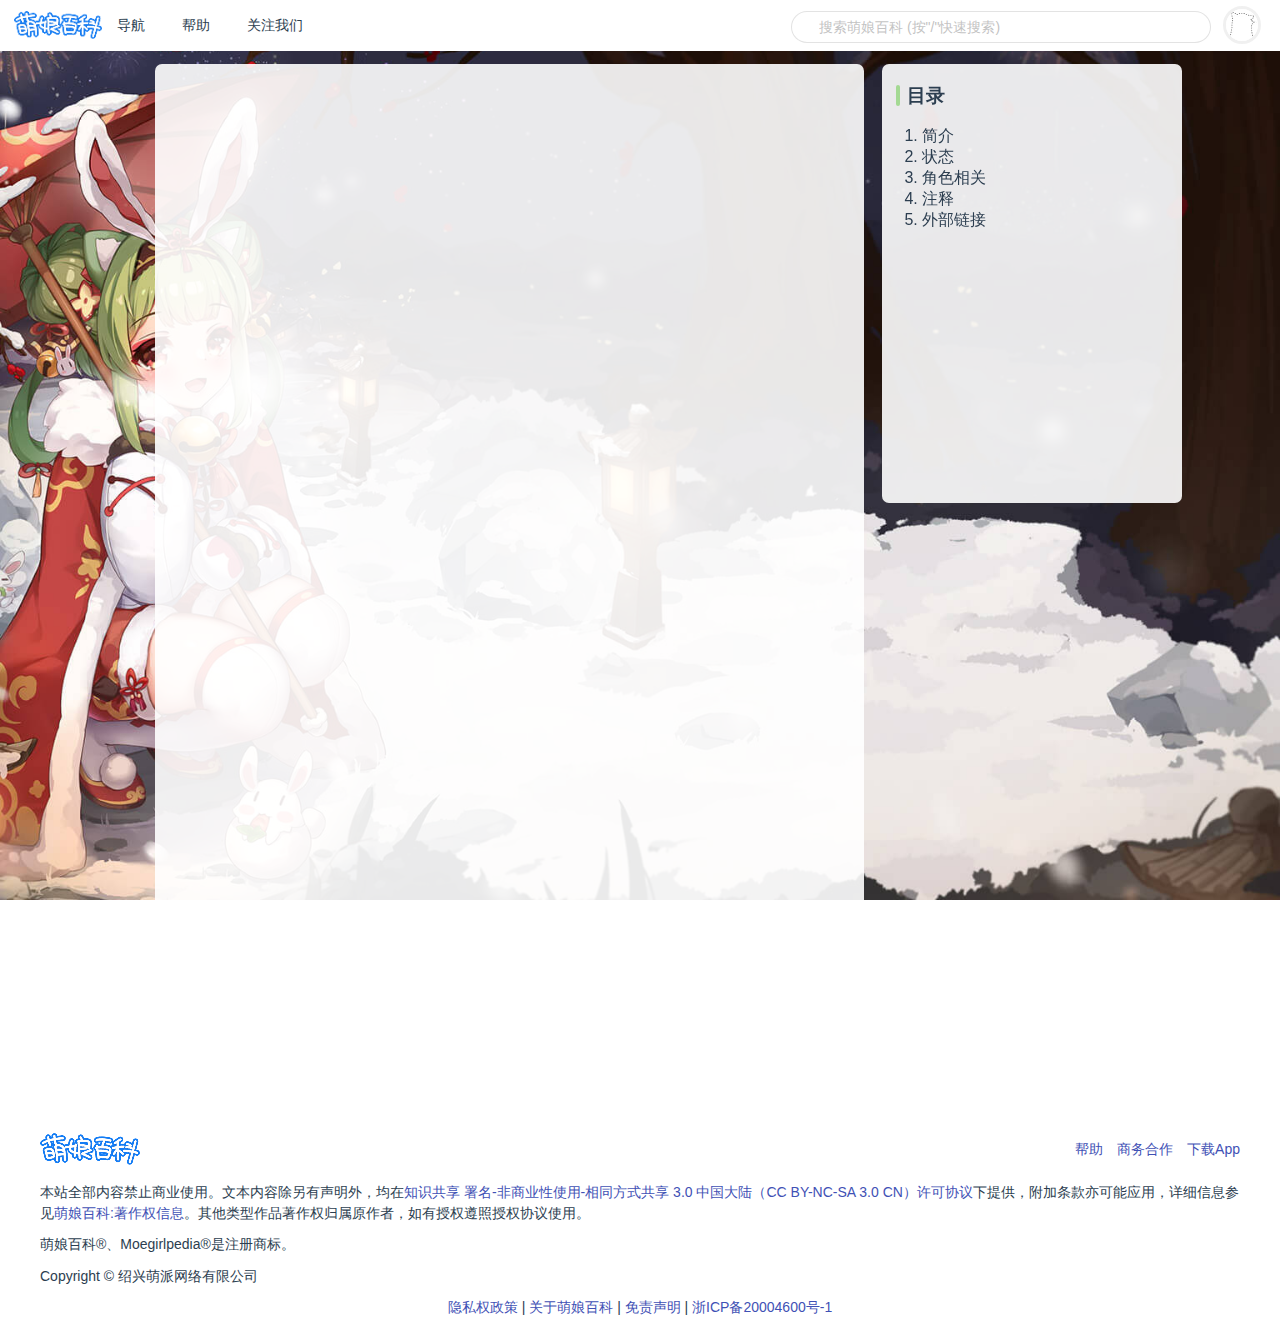
<file: index.html>
<!DOCTYPE html>
<html lang="zh-cmn-Hans">
<head>
  <meta charset="UTF-8">
  <meta http-equiv="X-UA-Compatible" content="IE=edge">
  <meta name="viewport" content="width=device-width, initial-scale=1.0">
  <link rel="stylesheet" href="./index.css">
  <title></title>
</head>
<body>
<div class="header">
  <header>
    <img src="./images/10085.png" alt="logo图标" class="logo">
    <span class="head-t h-1">导航</span>
    <span class="head-t h-2">帮助</span>
    <span class="head-t h-3">关注我们</span>
    <input type="text" class="input-t" placeholder='搜索萌娘百科 (按"/"快速搜索)'>
    <a href="./kong.html"><img src="./images/10092.jfif" alt="tupian" class="touxiang"></a>
  </header>
</div>

<div class="content">
  <!--目录部分。决定了，全站公告不要了！-->
  <div class="mulu">
    <div class="m-kong1"></div><span class="m-mulu">目录</span>
    <div class="mulu-list">
      <ol>
        <li class="li-t">简介</li>
        <li class="li-t">状态</li>
        <li class="li-t">角色相关</li>
        <li class="li-t">注释</li>
        <li class="li-t">外部链接</li>
        <!-- <li>前面的区域，以后再来探索吧</li>
        <li>欸嘿是什么意思啊！</li>
        <li>难听的绰号</li> -->
      </ol>
    </div>
  </div>

  <!--主要部分-->
  <div class="main">

  </div>
</div>

<!--页脚部分-->
<!-- 这一段就放这下面，流式布局会自动给他扔最底下的 -->
<div class="footer">
    <div class="footer-all-content">
      <img src="./images/10085.png" alt="logo图标" class="footer-logo">
      <div class="help">
        <a target="_blank" href="kong.html" class="help-font hf-1">帮助</a>
        <a target="_blank" href="kong.html" class="help-font hf-2">商务合作</a>
        <a target="_blank" href="kong.html" class="help-font hf-3">下载App</a>
      </div>
      <div class="footer-content">
        <p class="p-1">
          本站全部内容禁止商业使用。文本内容除另有声明外，均在<a href="kong.html">知识共享 署名-非商业性使用-相同方式共享 3.0 中国大陆（CC BY-NC-SA 3.0 CN）许可协议</a>下提供，附加条款亦可能应用，详细信息参见<a href="kong.html">萌娘百科:著作权信息</a>。其他类型作品著作权归属原作者，如有授权遵照授权协议使用。
        </p>
        <p class="p-2">
          萌娘百科®、Moegirlpedia®是注册商标。
        </p>
        <p class="p-3">
          Copyright © 绍兴萌派网络有限公司
        </p>
        <div class="mianze">
          <a href="kong.html" class="mianze-font">隐私权政策 </a>|<a href="kong.html" class="mianze-font"> 关于萌娘百科 </a>|<a href="kong.html" class="mianze-font"> 免责声明 </a>|<a href="kong.html" class="mianze-font"> 浙ICP备20004600号-1</a>
        </div>
      </div>
    </div>
</div>
</body>
</html>
</file>
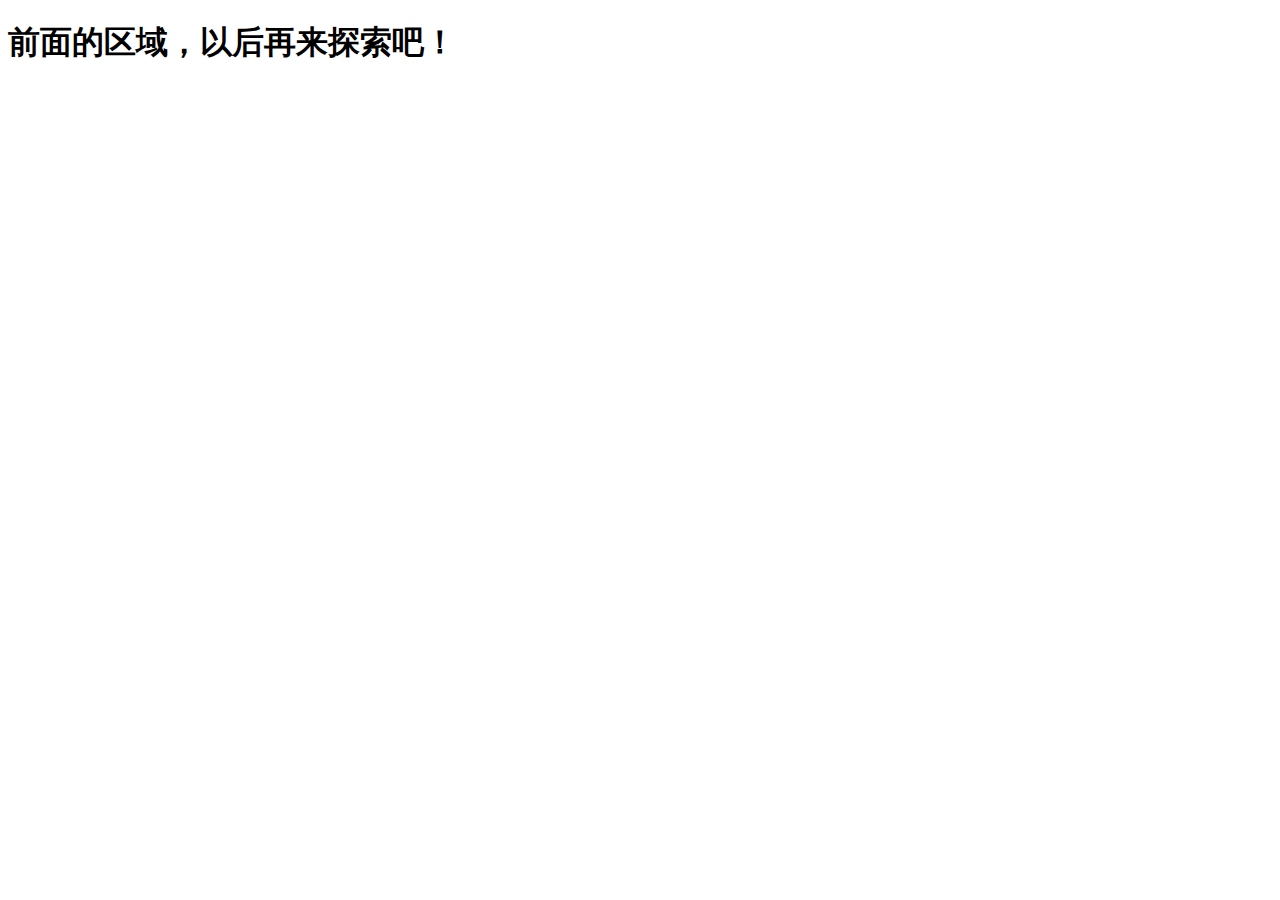
<file: kong.html>
<!DOCTYPE html>
<html lang="zh-cmn-Hans">
<head>
  <meta charset="UTF-8">
  <meta http-equiv="X-UA-Compatible" content="IE=edge">
  <meta name="viewport" content="width=device-width, initial-scale=1.0">
  <title>网页未完成</title>
</head>
<body>
  <h1>前面的区域，以后再来探索吧！</h1>
</body>
</html>
</file>
<file: index.css>
body{
  background:white url(./images/10086.jpg) no-repeat;
  background-attachment: fixed;
  background-size: cover;
  margin: 0px;
  padding: 0px;
  font-family: sans-serif,NospzGothicMoe,"Apple Color Emoji","Segoe UI Emoji","Segoe UI Symbol";
  color: rgb(44, 62, 80);
}

a{
  color: rgb(63, 81, 181);
  text-decoration: none;
}

/*页眉部分css*/
.header{
  background-color: white;
  margin: 0px;
  margin-top: -64px;
  width: 100%;
  padding: 0px;
  height: 51px;
  position: fixed;
}

.logo{
  margin-top: 11px;
  margin-left: 14px;
  width: 87.5px;
}

.head-t{
  font-size: 14px;
  color: rgba(0, 0, 0, 0.8);
}

.h-1{
  position: relative;
  top: -9px;
  left: 10.76px;
  color: rgb(44, 62, 80);
}
.h-2{
  position: relative;
  top: -9px;
  left: 43.75px;
  color: rgb(44, 62, 80);
}
.h-3{
  position: relative;
  top: -9px;
  left: 76.63px;
  color: rgb(44, 62, 80);
}

.input-t{
  position: absolute;
  top: 11px;
  right: 69px;
  width: 414px;
  height: 3.1vh;
  border: 1.5px rgba(221, 221, 221, 0.837) solid;
  border-radius: 100px;
}

input::placeholder{
  color: rgba(179, 179, 179, 0.801);
  /* width: 20px; */
  font-size: 14px;
  position: relative;
  top: 1px;
  left: 25px;
}

.touxiang{
  border: 3px rgba(221, 221, 221, 0.437) solid;
  border-radius: 100px;
  float: right;
  width: 32px;
  position: absolute;
  top: 6px;
  right: 18.8px;
}

/*页脚部分css*/
.footer{
  background-color: white;
  width: 100%;
  height: 200px;
  margin: 0px;
  padding: 26px 0 0;
  border: 0;
  font: inherit;
  vertical-align: baseline;
}

.footer-all-content{
  width: 1200px;
  margin-left: auto;
  margin-right: auto;
  font-size: small;
  line-height: 1.4;
}

.footer-content{
  /* height: 184.5px; */
  width: 1200px;
  padding: 0px;
  line-height: 1.3rem;
  font-size: 14px;
}

.help{
  float: right;
  gap: 1rem;
  padding: 0;
  margin: 10px 0 0;
  display: flex;
}

.help-font{
  font-size: 14px;
  text-decoration: none;
}

.hf-1{
  position: relative;
  top: -2px;
  left: 4px;
}
.hf-2{
  position: relative;
  top: -2px;
  left: 2px;
}
.hf-3{
  position: relative;
  top: -2px;
  left: 0px;
}

.footer-logo{
  width: 100px;
  position: relative;
  top: 1px;
}

.mianze{
  text-align: center;
  font-size: 14px;
  position: relative;
  top: -11px;
}

.mianze-font{
  text-decoration: none;
}

.p-1{
  position: relative;
  top: -1px;
}
.p-2{
  position: relative;
  top: -5px;
}
.p-3{
  position: relative;
  top: -8px;
}

.content{
  width: 75.71%;
  margin: 64px auto 42px auto;
}

.main{
  /* margin-top: 13px;
  margin-left: 150px;
  margin-bottom: 43px; */
  width: 73.15%;
  height: 1000px;
  background-color: rgba(255,255,255, 0.9);
  border-radius: 7px;
}

.mulu{
  /* position: absolute;
  top: 63px;
  right: 159px; */
  /* margin-top: 13px; */
  /* margin-left: 67%; */
  width: 18.95%;
  height: 48.75vh;  
  width: 300px;
  background-color: rgba(255,255,255, 0.9);
  border-radius: 7px;
  /* float: right; */
  position: fixed;
  left: 68.9275%;
}



.m-kong1{
  width: 4px;
  height: 1.3em;
  background-color: rgba(60, 192, 14, 0.4);
  position: relative;
  top: 21px;
  left: 13.9px;
  border-radius: 4px;
}
.m-mulu{
  font-size: 18.5px;
  font-weight: 800;
  position: relative;
  top: -2px;
  left: 25px;
}
.mulu-list{
  overflow-y: scroll;
}
</file>
